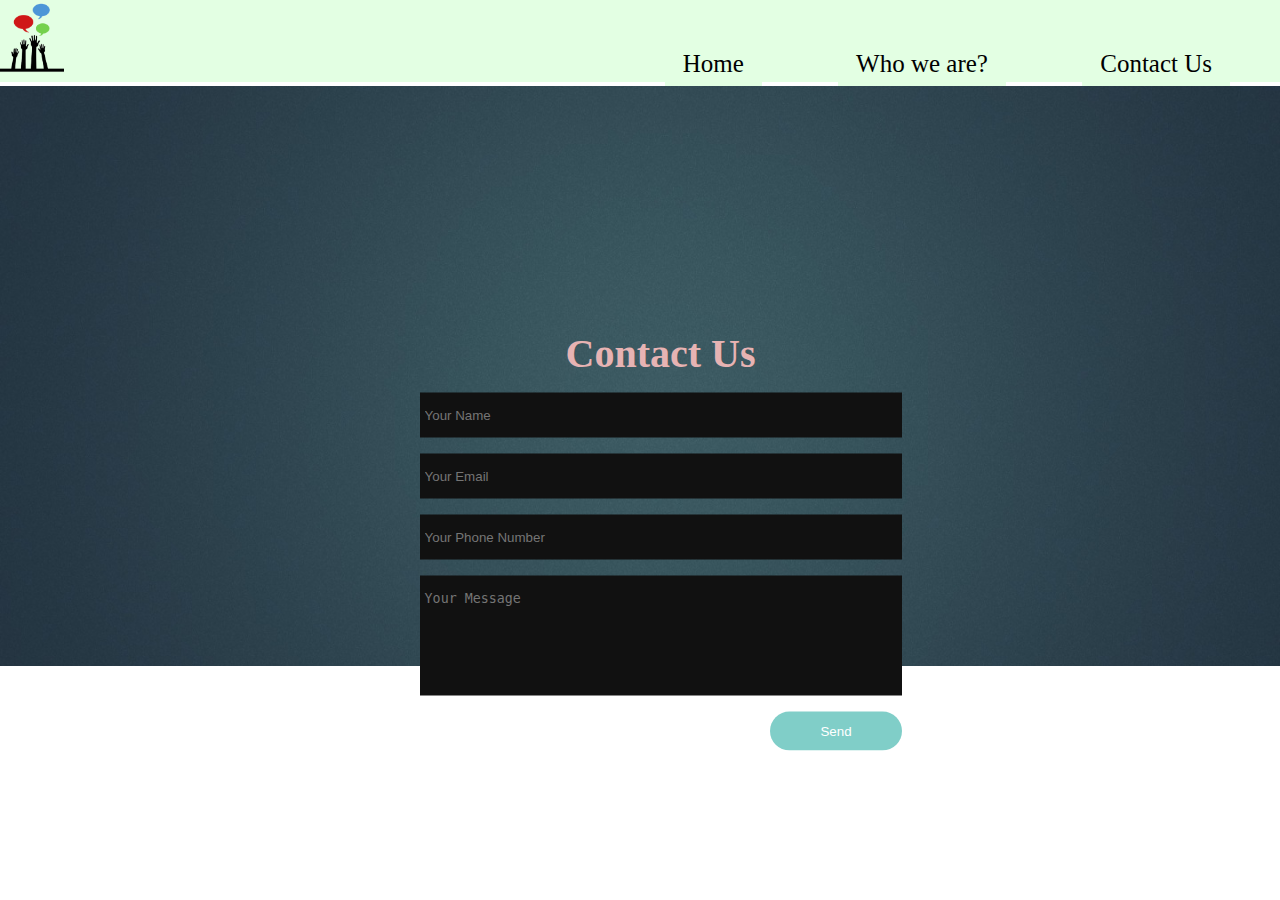
<file: docs/contact.html>
<!DOCTYPE HTML>
<html>

<head>
    <meta charset="UTF-8">
    <title>Contact Us</title>
    <link rel="stylesheet" href="contact.css">
</head>

<body>
    <header>
        <img src="logo.jpg" alt="logo" class="logo">
        <div class="navbar">
            <a href=index.html>Home</a>
            <a href=about.html>Who we are?</a>
            <a href=#>Contact Us</a>
        </div>
    </header>
    <div class="contact-section">
        <img src="background.jpg" alt="backgroud">
        <div class="form">
            <h1>Contact Us</h1>
            <form class="contact-form" action="contact.html" method="post">
                <input type="text" class="contact-form-text" placeholder="Your Name">
                <input type="email" class="contact-form-text" placeholder="Your Email">
                <input type="tel" class="contact-form-text" placeholder="Your Phone Number">
                <textarea class="contact-form-text" placeholder="Your Message"></textarea>
                <input type="submit" class="contact-form-btn" value="Send">
            </form>
        </div>
    </div>
</body>

</html>
</file>
<file: docs/contact.css>
* {
    padding: 0;
    margin: 0;
    box-sizing: border-box;
}

html {
    font-size: 10px;
}

header {
    background-color: rgb(227, 255, 227);
}

.logo {
    width: 5%;
    height: 5%;
}
 
.navbar {
    float: right;
    padding: 50px 50px 8px 50px;
    font-size: 25px;     
}

.navbar a{
    text-decoration: none;
    color: black;
    margin-left: 70px;
    border: 3px solid rgb(227, 255, 227);
    background-color: rgb(227, 255, 227);
    padding: 15px 15px 6px 15px;
}
 
.navbar a:hover{     
    border: 3px solid rgb(255, 255, 255);
    background-color: rgb(255, 255, 255);
}

.contact-section img{
    width: 100%;
    height: 580px;
    object-fit: cover;
}

.form{
    max-width: 50%;
    position: absolute;
    top: 60%;
    left: 32%;
    transform: translateY(-50%);
    color: rgb(231, 179, 179);
    font-size: 20px;
    text-align: center;
}

.contact-form{
    max-width: 600px;
    margin: auto;
    padding: 0 10px;
    overflow: hidden;
}

.contact-form-text{
    display: block;
    width: 100%;
    box-sizing: border-box;
    margin: 16px 0;
    border: 0;
    background: #111;
    padding: 15px 300px 15px 5px;
    outline: none;
    color: #ddd;
    transition: 0.5s;
}

.contact-form-text:focus{
    box-shadow: 0 0 10px 4px #7b9cbd;
}

textarea.contact-form-text{
    resize: none;
    height: 120px;
}

.contact-form-btn{
    float: right;
    border: 0;
    background: #80cec8;
    color: #fff;
    padding: 12px 50px;
    border-radius: 20px;
    cursor: pointer;
    transition: 0.5s; 
}

.contact-form-btn:hover{
    background: #66a7a1;
}
</file>
